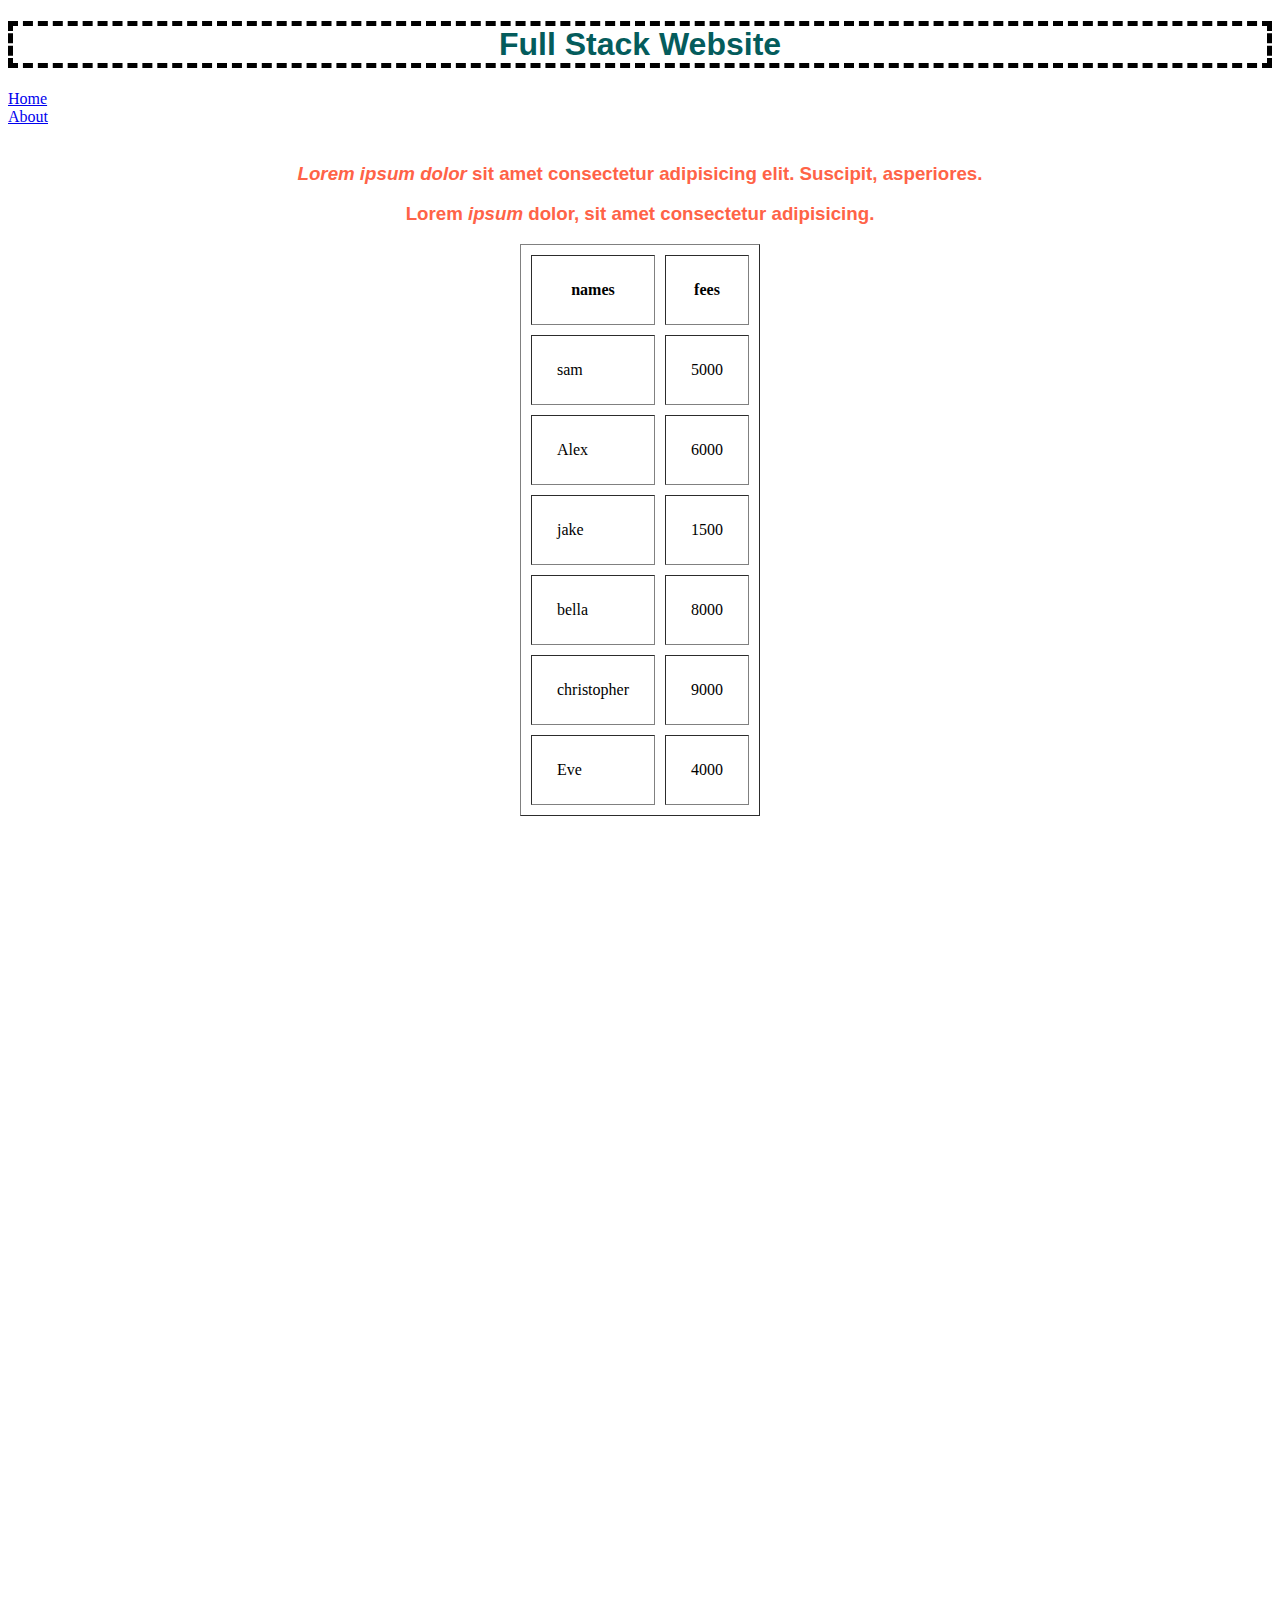
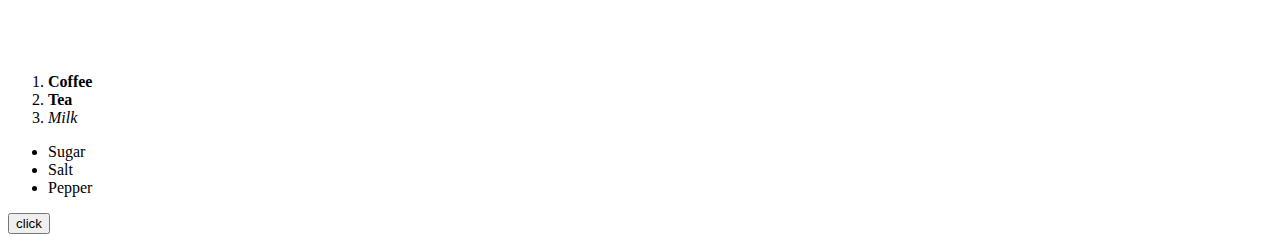
<file: fullstack/index.html>
<!DOCTYPE html>
<html lang="en"> 
<head>
    <meta charset="UTF-8">
    <meta name="viewport" content="width=device-width, initial-scale=1.0">
    <title>Home</title>
    <link rel="stylesheet" href="css/style.css">
</head>
<body>

    <style>
        h1{color:rgb(4, 92, 92);
            font-family: sans-serif;
            border: 5px;
            border-style: dashed;
            border-color: black;
            text-align: center;
        }

        


    </style>
    <h1>Full Stack Website</h1>



    <a href="index.html">Home</a>
    <br>
    <a href="pages/about.html">About</a>
    <br>
    <br>
    
    



<div class="blog">
    <h3 class="blog"><em>Lorem ipsum dolor</em> <b>sit amet consectetur adipisicing</b> elit. Suscipit, asperiores.</h3>
    <h3 class="blog">Lorem <i>ipsum</i> <strong>dolor, sit amet consectetur</strong> adipisicing.</h3>
    </div›

<div class="table">

    <table border="1" cellpadding="25" cellspacing="10" align="center">

        <tr>
            <th>
                names
            </th>
            <th>
                fees
            </th>
        </tr>
        <tr>
            <td>sam</td>
            <td>5000</td>
    
    
        </tr>
    
        <tr>
            <td>Alex</td>
            <td>6000</td>
        </tr>
        <tr>
            <td>jake</td>
            <td>1500</td>
        </tr>
        <tr>
            <td>bella</td>
            <td>8000</td>
        </tr>
        <tr>
            <td>christopher</td>
            <td>9000</td>
        </tr>
        <tr>
            <td>Eve</td>
            <td>4000</td>
    
        </tr>
    </table>


</div>

<iframe class="video" src="https://www.youtube.com/embed/ld5LL00j3Dg?si=n5WjTt8yxZ2JLsqu" 
title="YouTube video player" frameborder="0" allow="accelerometer; autoplay; clipboard-write; encrypted-media; gyroscope; picture-in-picture; web-share" allowfullscreen></iframe>

<br>
<br>


<iframe  class="map" src="https://www.google.com/maps/embed?pb=!1m18!1m12!1m3!1d3650.83710322199!2d90.40627277621799!3d23.788814387298874!2m3!1f0!2f0!3f0!3m2!1i1024!2i768!4f13.1!3m3!1m2!1s0x3755c70b72f1b8b1%3A0xfc87a1bc6699ed26!2sShikhbe%20Shobai!5e0!3m2!1sen!2sus!4v1697694265239!5m2!1sen!2sus" 
 allowfullscreen="" loading="lazy" referrerpolicy="no-referrer-when-downgrade"></iframe>


<div class="List">

    <ol>
        <li><b>Coffee</b></li>
        <li><strong>Tea</strong></li>
        <li><i>Milk</i></li>
      </ol>
      
      
</div>

<div class="unlist">

    <ul>
        <li>Sugar</li>
        <li>Salt</li>
        <li>Pepper</li>
      </ul>



    </div>

    <div class="box">
        <button type="button">click</button>


    </div>


</body>
</html>
</file>
<file: fullstack/css/style.css>
h3{color:tomato;
    font-family: sans-serif;
    text-underline-position: below;
    text-align: center;
}

h4{color:rgb(104, 33, 203);
    font-family:Arial, Helvetica, sans-serif;
    border: 3px;
    border-style: double;
    border-color: rgb(5, 105, 71);

}


.video{
    width: 560px;
    height: 315px;
}

.map{
    width: 100%;
    height: 500px;
    border:0;
}
</file>
